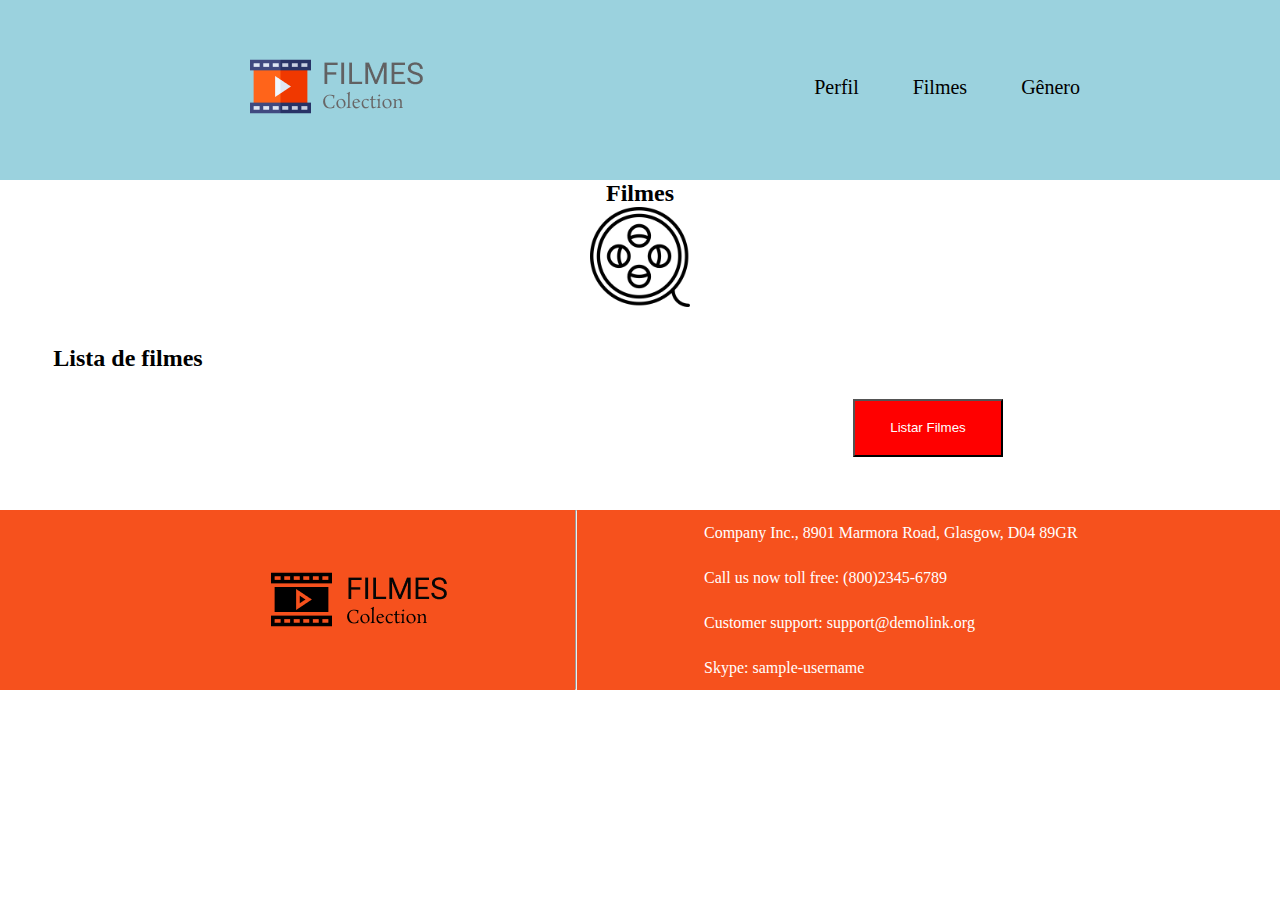
<file: frontend/index.html>
<!DOCTYPE html>
<html lang="pt-BR">
<head>
    <meta charset="UTF-8">
    <meta name="viewport" content="width=device-width, initial-scale=1.0">
    <title>Filmes</title>
    <link rel="stylesheet" href="style.css">
</head>
<body>
    <header>
        <div>
            <img src="img/logo.png" class="Logo">
        </div>

        <div id="menu">
            <ul>
                <li>Perfil</li>
                <li>Filmes</li>
                <li>Gênero</li>
            </ul>
        </div>
    </header>

    <main>
        <div class="section-container-main">
            <div class="section-container-top"> 
                <h2 class="tema">
                    Filmes
                </h2>        
                <img src="img/cinema.png" class="cinema">
            </div>
            <div class="section-container-bot"> 
                <div class="section-container-film">
                    <h2>
                        Lista de filmes
                    </h2>
                </div>
                <div class="section-container-ul">
                    <ul id="ul">

                    </ul>
                </div>
                <div class="section-container-button">
                    <button class="BotaoListarFilmes" onclick="Listar()">
                        Listar Filmes
                    </button>
                </div>
            </div>
        </div>
    </main>

    <footer>

        <div class="section-container-footer">
            <div class="section-container-logo">
                <img src="img/logonegativo.png" class="negativo">
            </div>
            <div class="section-container-barra">
                <hr>
            </div>
            <div class="section-container-info">
                <a>Company Inc., 8901 Marmora Road, Glasgow, D04 89GR</a>
                <a>Call us now toll free: (800)2345-6789</a>
                <a>Customer support: support@demolink.org</a>
                <a> Skype: sample-username</a>
            </div>
        </div>
    </footer>

    <script src="script.js">

    </script>
</body>
</html>
</file>
<file: frontend/style.css>
*{
    margin: 0;
}

/*-------------------------------------------------------------*/

header
{
    background-color: #9BD2DE;
    height: 180px;
}

.Logo
{
    margin-left: 250px;
    margin-top: 56px;
}

#menu ul
{
    list-style: none;
    word-spacing: 50px;
    margin-right: 200px;
    margin-top: -45px;
    text-align: right;
}

#menu li
{
    display: inline;
    font-size: 20px;
}

/*-------------------------------------------------------------*/

main{
    height: 330px;
    background-color: #ffffff;
}

.section-container-main{
    width: 100%;
    height: 330px;
    display: flex;
	flex-direction: column;
	justify-content: space-around;
}

.section-container-top{
    height: 50%;
    display: flex;
    flex-direction: column;
	justify-content: flex-start;
	align-items: center;
}

.cinema{
    width: 100px;
    height: 100px;
}

.section-container-bot{
    height: 50%;
	display: flex;
	justify-content: space-around;
	align-items: center;
}

.section-container-film{
    width: 20%;
    height: 100%;
    display: flex;
	justify-content: center;
	align-items: baseline;
}

.section-container-ul{
    width: 25%;
    height: 100%;
    display: flex;
	flex-direction: column;
	justify-content: flex-start;
	align-items: baseline;
}

.section-container-button{
    width: 55%;
    height: 100%;
    display: flex;
	justify-content: center;
	align-items: center;
}

#ul
{
    list-style: none;
}

#ul li
{
    font-size: 20px;
}

button
{
    background-color: red;
    color: white;
    width: 150px;
    height: 58px;
}

/*-------------------------------------------------------------*/

footer
{
    background-color: #F6511D;
    height: 180px;
}

.section-container-footer{
    width: 100%;
    height: 180px;
    display: flex;
	justify-content: space-around;
}

.section-container-logo{
    width: 35%;
    display: flex;
	flex-direction: column;
	justify-content: center;
	align-items: flex-end;
}

.section-container-barra{
    width: 20%;
    display: flex;
    justify-content: center;
}

.section-container-barra hr{
    color: white;
}

.section-container-info{
    width: 45%;
    display: flex;
	flex-direction: column;
	justify-content: space-around;
	align-items: baseline;
}

.section-container-info a{
    color: white;
}
</file>
